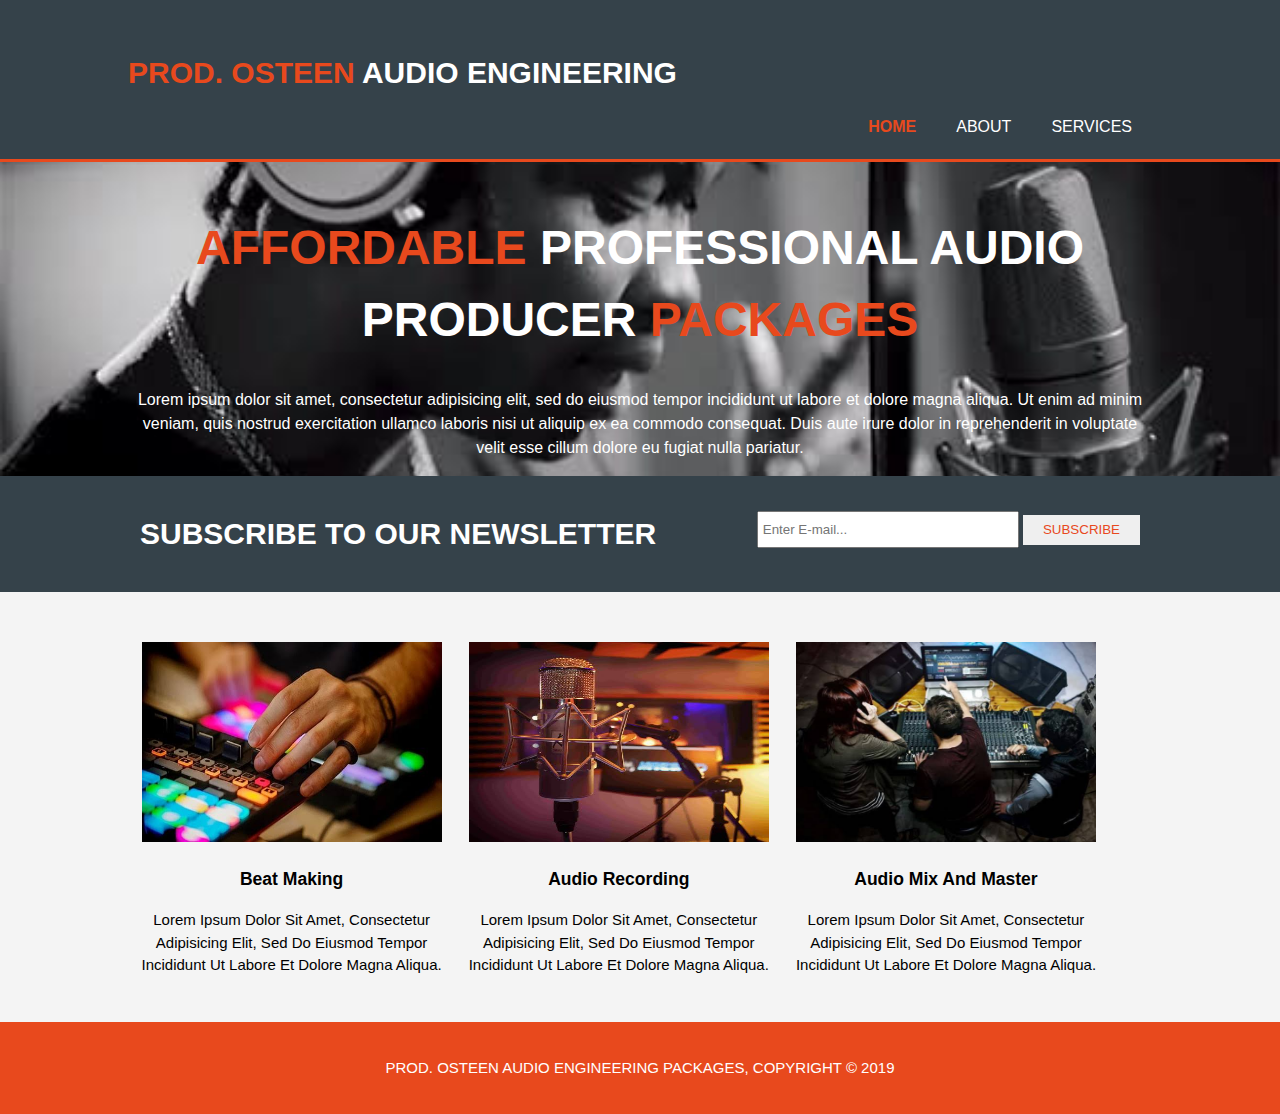
<file: index.html>
<!DOCTYPE html>
<html lang="en" dir="ltr">
  <head>
    <meta charset="utf-8">
    <meta name="viewport" content="width=device-width">
    <meta name="description" content="Producer Osteen Affordable and professional audio producer packages">
    <meta name="keywords" content="audio engineer, music producer, mixing, mastering, affordable and professional packages, audio">
    <meta name="author" content="Prod.Osteen">
    <title>Prod. Osteen Audio Engineering Package | Welcome</title>
    <link rel="stylesheet" href="./css/style.css">
  </head>
  <body>
    <header>
      <div class="container">

        <div id="branding">
          <h1><span class="highlight">Prod. Osteen</span> Audio Engineering</h1>
        </div>

        <nav>
          <ul>
            <li class="current"><a href="index.html">Home</a></li>
            <li><a href="about.html">About</a></li>
            <li><a href="services.html">Services</a></li>
          </ul>
        </nav>

      </div>

    </header>

    <section id="showcase">
      <div class="container">
        <h1><span class="affordable">Affordable</span> Professional Audio Producer <span class="packages">Packages</span></h1>
        <p>Lorem ipsum dolor sit amet, consectetur adipisicing elit, sed do eiusmod tempor incididunt ut labore et dolore magna aliqua. Ut enim ad minim veniam, quis nostrud exercitation ullamco laboris nisi ut aliquip ex ea commodo consequat. Duis aute irure dolor in reprehenderit in voluptate velit esse cillum dolore eu fugiat nulla pariatur.</p>
      </div>
    </section>

    <section id="newsletter">
      <div class="container">
        <h1>Subscribe to our newsletter</h1>
        <form class="form design">
          <input type="email" placeholder="Enter E-mail...">
          <button type="submit" class="button_1">Subscribe</button>
        </form>
      </div>
    </section>

    <section id="boxes">
      <div class="container">
        <div class="box">
          <img src="./img/Beat.JPG" alt="">
          <h3>Beat making</h3>
          <p>Lorem ipsum dolor sit amet, consectetur adipisicing elit, sed do eiusmod tempor incididunt ut labore et dolore magna aliqua.</p>
        </div>

        <div class="box">
          <img src="./img/Recording.JPG" alt="">
          <h3>Audio Recording</h3>
          <p>Lorem ipsum dolor sit amet, consectetur adipisicing elit, sed do eiusmod tempor incididunt ut labore et dolore magna aliqua.</p>
        </div>

        <div class="box">
          <img src="./img/M and M.JPG" alt="">
          <h3>Audio Mix and Master</h3>
          <p>Lorem ipsum dolor sit amet, consectetur adipisicing elit, sed do eiusmod tempor incididunt ut labore et dolore magna aliqua.</p>
        </div>
      </div>
    </section>

    <footer>
    <p>Prod. Osteen Audio engineering Packages, copyright &copy; 2019</p>
  </footer>

  </body>
</html>
</file>
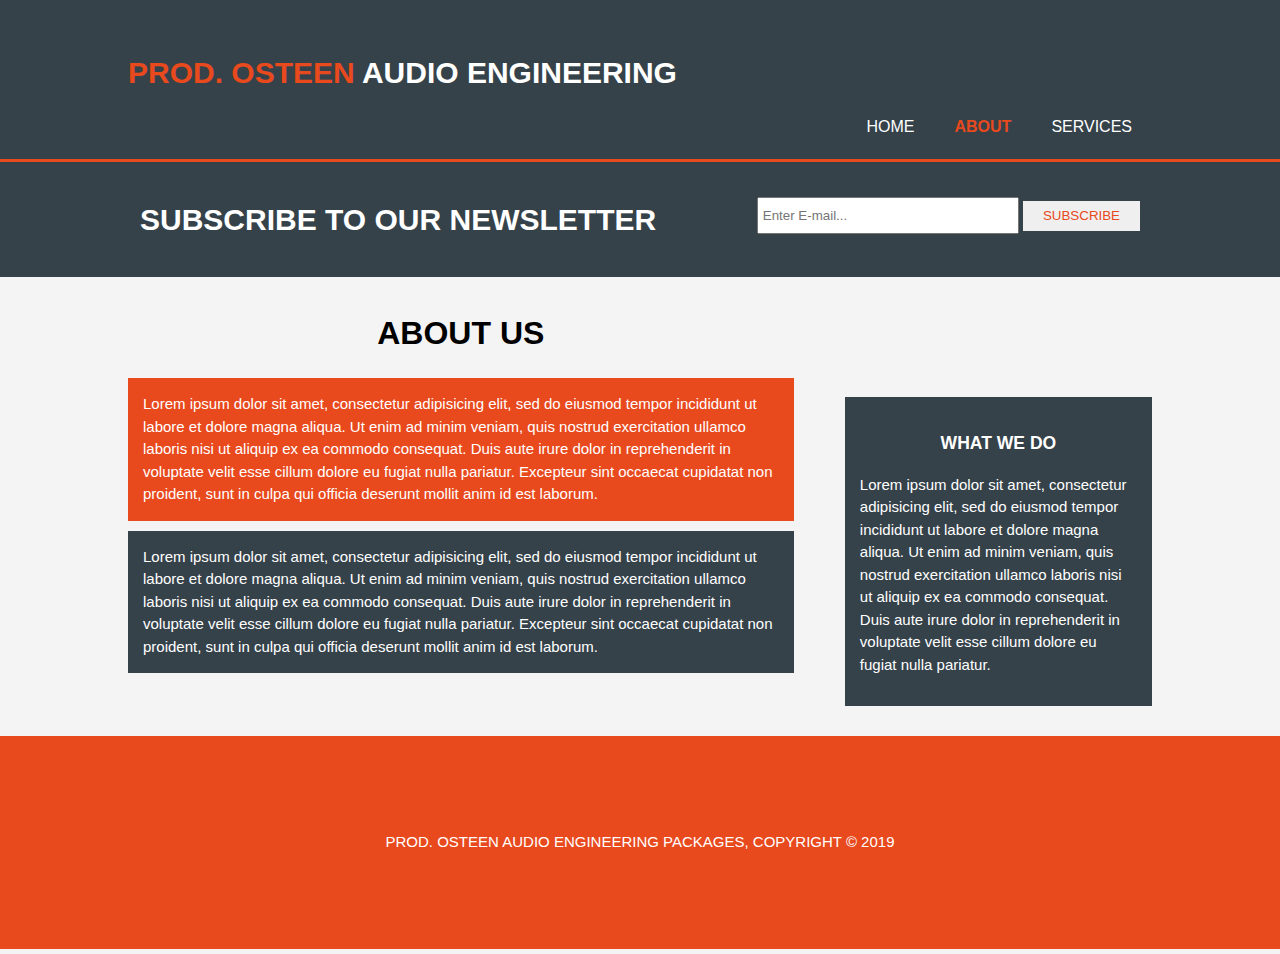
<file: about.html>
<!DOCTYPE html>
<html lang="en" dir="ltr">
  <head>
    <meta charset="utf-8">
    <meta name="viewport" content="width=device-width">
    <meta name="description" content="Producer Osteen Affordable and professional audio producer packages">
    <meta name="keywords" content="audio engineer, music producer, mixing, mastering, affordable and professional packages, audio">
    <meta name="author" content="Prod.Osteen">
    <title>Prod. Osteen Audio Engineering Package | About</title>
    <link rel="stylesheet" href="./css/style.css">
  </head>
  <body>
    <header>
      <div class="container">

        <div id="branding">
          <h1><span class="highlight">Prod. Osteen</span> Audio Engineering</h1>
        </div>
        <nav>
          <ul>
            <li><a href="index.html">Home</a></li>
            <li class="current"><a href="about.html">About</a></li>
            <li><a href="services.html">Services</a></li>
          </ul>
        </nav>
      </div>
    </header>

    <section id="newsletter">
      <div class="container">
        <h1>Subscribe to our newsletter</h1>
        <form class="form design">
          <input type="email" placeholder="Enter E-mail...">
          <button type="submit" class="button_1">Subscribe</button>
        </form>
      </div>
    </section>
    <section id="main">
      <div class="container">
        <article id="mainart">
          <h1 class="articletitle">About us</h1>
          <p class="orange">Lorem ipsum dolor sit amet, consectetur adipisicing elit, sed do eiusmod tempor incididunt ut labore et dolore magna aliqua. Ut enim ad minim veniam, quis nostrud exercitation ullamco laboris nisi ut aliquip ex ea commodo consequat. Duis aute irure dolor in reprehenderit in voluptate velit esse cillum dolore eu fugiat nulla pariatur. Excepteur sint occaecat cupidatat non proident, sunt in culpa qui officia deserunt mollit anim id est laborum.</p>
          <p class="dark">Lorem ipsum dolor sit amet, consectetur adipisicing elit, sed do eiusmod tempor incididunt ut labore et dolore magna aliqua. Ut enim ad minim veniam, quis nostrud exercitation ullamco laboris nisi ut aliquip ex ea commodo consequat. Duis aute irure dolor in reprehenderit in voluptate velit esse cillum dolore eu fugiat nulla pariatur. Excepteur sint occaecat cupidatat non proident, sunt in culpa qui officia deserunt mollit anim id est laborum.</p>
        </article>

        <aside id="sidebar">
          <div class="dark">
            <h3><span class="orangewhat">what</span> <span class="orangewe">we</span> do</h3>
          <p>Lorem ipsum dolor sit amet, consectetur adipisicing elit, sed do eiusmod tempor incididunt ut labore et dolore magna aliqua. Ut enim ad minim veniam, quis nostrud exercitation ullamco laboris nisi ut aliquip ex ea commodo consequat. Duis aute irure dolor in reprehenderit in voluptate velit esse cillum dolore eu fugiat nulla pariatur.</p>
        </div>
        </aside>
      </div>
    </section>

    <footer id="about">
    <p>Prod. Osteen Audio engineering Packages, copyright &copy; 2019</p>
  </footer>

  </body>
</html>
</file>
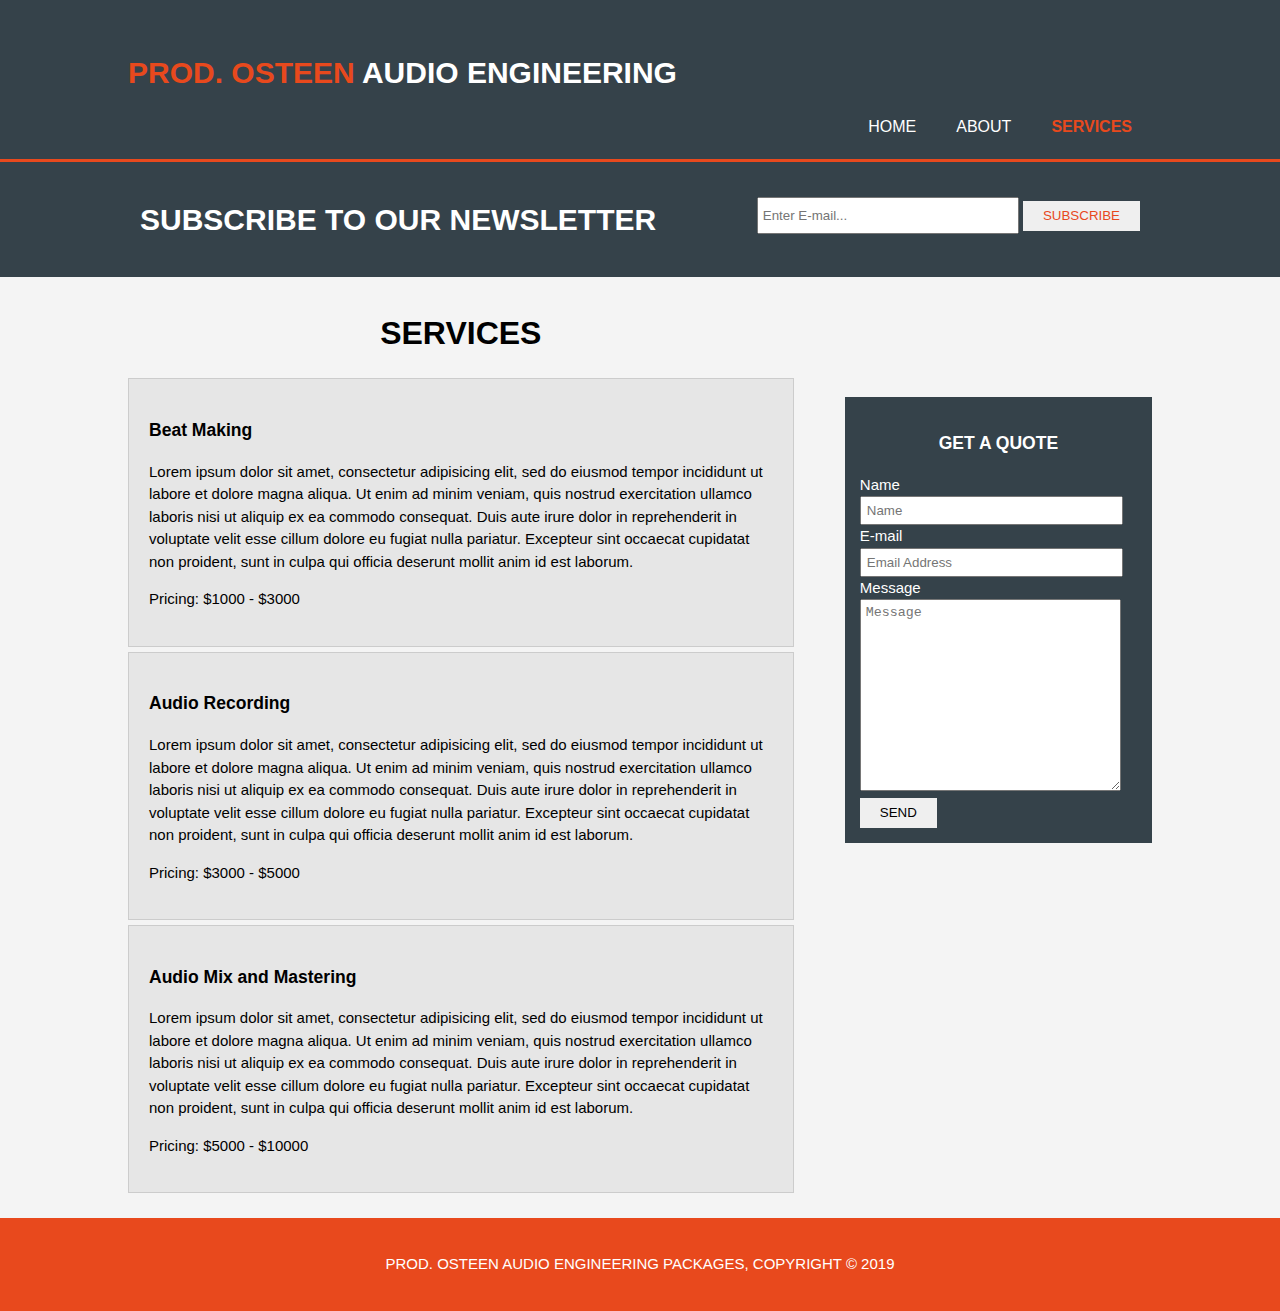
<file: services.html>
<!DOCTYPE html>
<html lang="en" dir="ltr">
  <head>
    <meta charset="utf-8">
    <meta name="viewport" content="width=device-width">
    <meta name="description" content="Producer Osteen Affordable and professional audio producer packages">
    <meta name="keywords" content="audio engineer, music producer, mixing, mastering, affordable and professional packages, audio">
    <meta name="author" content="Prod.Osteen">
    <title>Prod. Osteen Audio Engineering Package | Services</title>
    <link rel="stylesheet" href="./css/style.css">
  </head>
  <body>
    <header>
      <div class="container">

        <div id="branding">
          <h1><span class="highlight">Prod. Osteen</span> Audio Engineering</h1>
        </div>
        <nav>
          <ul>
            <li><a href="index.html">Home</a></li>
            <li><a href="about.html">About</a></li>
            <li class="current"><a href="services.html">Services</a></li>
          </ul>
        </nav>
      </div>
    </header>

    <section id="newsletter">
      <div class="container">
        <h1>Subscribe to our newsletter</h1>
        <form class="form design">
          <input type="email" placeholder="Enter E-mail...">
          <button type="submit" class="button_1">Subscribe</button>
        </form>
      </div>
    </section>
    <section id="main">
      <div class="container">
        <article id="mainart">
          <h1 class="articletitle">Services</h1>
          <ul id="services">
            <li>
            <h3>Beat Making</h3>
            <p>Lorem ipsum dolor sit amet, consectetur adipisicing elit, sed do eiusmod tempor incididunt ut labore et dolore magna aliqua. Ut enim ad minim veniam, quis nostrud exercitation ullamco laboris nisi ut aliquip ex ea commodo consequat. Duis aute irure dolor in reprehenderit in voluptate velit esse cillum dolore eu fugiat nulla pariatur. Excepteur sint occaecat cupidatat non proident, sunt in culpa qui officia deserunt mollit anim id est laborum.</p>
            <p>Pricing: $1000 - $3000</p>
            </li>

            <li>
            <h3>Audio Recording</h3>
            <p>Lorem ipsum dolor sit amet, consectetur adipisicing elit, sed do eiusmod tempor incididunt ut labore et dolore magna aliqua. Ut enim ad minim veniam, quis nostrud exercitation ullamco laboris nisi ut aliquip ex ea commodo consequat. Duis aute irure dolor in reprehenderit in voluptate velit esse cillum dolore eu fugiat nulla pariatur. Excepteur sint occaecat cupidatat non proident, sunt in culpa qui officia deserunt mollit anim id est laborum.</p>
            <p>Pricing: $3000 - $5000</p>
            </li>

            <li>
            <h3>Audio Mix and Mastering</h3>
            <p>Lorem ipsum dolor sit amet, consectetur adipisicing elit, sed do eiusmod tempor incididunt ut labore et dolore magna aliqua. Ut enim ad minim veniam, quis nostrud exercitation ullamco laboris nisi ut aliquip ex ea commodo consequat. Duis aute irure dolor in reprehenderit in voluptate velit esse cillum dolore eu fugiat nulla pariatur. Excepteur sint occaecat cupidatat non proident, sunt in culpa qui officia deserunt mollit anim id est laborum.</p>
            <p>Pricing: $5000 - $10000</p>
            </li>

          </ul>
        </article>

        <aside id="sidebar">
          <div class="dark">
            <h3>Get A Quote</h3>
            <form class="quote">
              <div>
                <label>Name</label><br>
                <input type="text" placeholder="Name">
              </div>
              <div>
                <label>E-mail</label><br>
                <input type="email" placeholder="Email Address">
              </div>
              <div>
                <label>Message</label><br>
                <textarea placeholder="Message"></textarea>
              </div>
                <button type="submit" class="button_1">Send</button>
            </form>
        </div>
        </aside>
      </div>
    </section>

    <footer>
    <p>Prod. Osteen Audio engineering Packages, copyright &copy; 2019</p>
  </footer>

  </body>
</html>
</file>
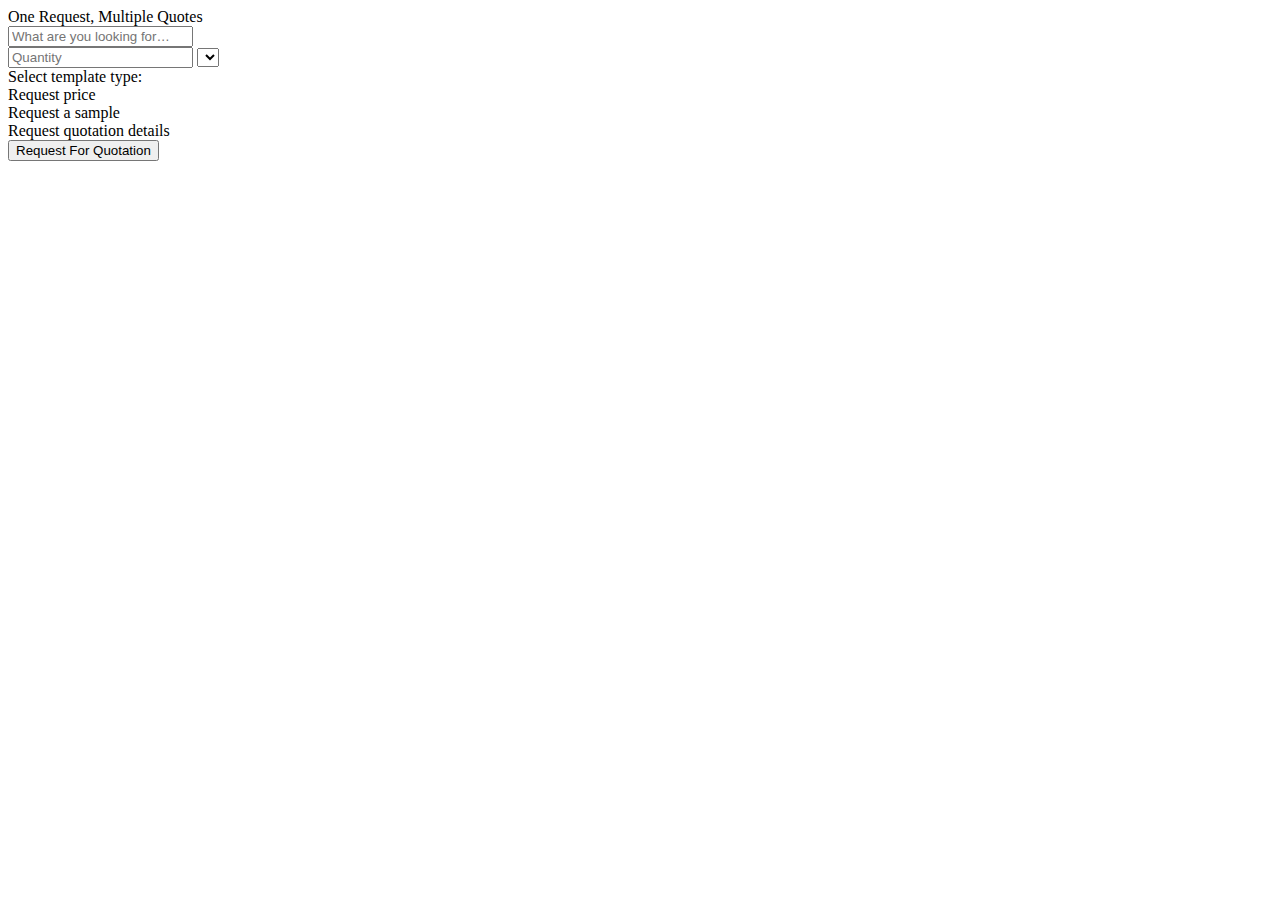
<file: test.html>
<!DOCTYPE html>
<html lang="en">
<head>
    <meta charset="UTF-8">
    <meta name="viewport" content="width=device-width, initial-scale=1.0">
    <meta http-equiv="X-UA-Compatible" content="ie=edge">
    <title>Two Websites</title>
</head>

<div class="rfq-form rfq-form-multi-en_US" data-spm="201709-3">
    <form target="_blank" action="https://rfq.alibaba.com/rfq/post.htm?tracelog=new_ali" method="post">
        <div class="rfq-title">
            <label>One Request, Multiple Quotes</label>
        </div>
        <div class="rfq-row">
            <input type="text" name="rfqName"
                class="rfq-keywords ui2-textfield ui2-textfield-large ui2-textfield-single searchbar-keyword"
                maxlength="128" placeholder="What are you looking for…">
        </div>
        <div class="rfq-row util-clearfix">
            <input type="text" name="quantity"
                class="rfq-quantity ui2-textfield ui2-textfield-large ui2-textfield-single quantity"
                placeholder="Quantity" />
            <select id="rfq-unit" name="quantityUnit">
            </select>
        </div>
        <div class="rfq-row">
            <span class="rfq-tip">Select template type:</span>
            <div class="rfq-tags util-clearfix">
                <input type="hidden" name="rfqDetail" value="" />
                <div class="ui2-tag ui2-tag-basic ui2-tag-check ui2-tag-small"
                    data-message="I’d like to request a quotation with your best price offer.">
                    <div class="ui2-tag-head" data-role="tag-head"></div>
                    <div class="ui2-tag-body" data-role="tag-body">
                        Request price
                    </div>
                    <div class="ui2-tag-tail" data-role="tag-tail">
                    </div>
                </div>
                <div class="ui2-tag ui2-tag-basic ui2-tag-check ui2-tag-small"
                    data-message="Please can you send me a product sample?">
                    <div class="ui2-tag-head" data-role="tag-head"></div>
                    <div class="ui2-tag-body" data-role="tag-body">
                        Request a sample

                    </div>
                    <div class="ui2-tag-tail" data-role="tag-tail">
                    </div>
                </div>
                <div class="ui2-tag ui2-tag-basic ui2-tag-check ui2-tag-small"
                    data-message="I’d like to request a quotation including full product details.">
                    <div class="ui2-tag-head" data-role="tag-head"></div>
                    <div class="ui2-tag-body" data-role="tag-body">
                        Request quotation details
                    </div>
                    <div class="ui2-tag-tail" data-role="tag-tail">
                    </div>
                </div>
            </div>
        </div>

        <button class="rfq-submit ui2-button ui2-button-default ui2-button-primary ui2-button-large"
            type="submit">Request For Quotation</button>
    </form>
</div>
<style>
    .ui2-dropdown-layout.ui2-dropdown-trigger.ui2-action.ui2-icon.ui2-icon-s.ui2-icon-arrow-down {
        position: absolute;
        right: 0;
        top: 0;
        background: white;
    }
</style>
<body>
</body>
</html>
</file>
<file: css/style.css>
body{
  font-family: Arial, Helvetica, sans-serif;
  font-size: 15px;
  line-height: 1.5;
  /*or font: 15px/1.5 Arial, Helvetica, sans-serif;*/
  padding: 0;
  margin: 0;
  background-color: #f4f4f4;
}

.container{
  width: 80%;
  margin: auto;
  overflow: hidden;
}



header{
  background: #35424a;
  color: #ffffff;
  padding-top: 30px;
  min-height: 70px;
  border-bottom: #e8491d 3px solid;
  text-transform: uppercase;
}

ul{
  margin:0;
  padding: 0;
}

header a{
  color: #ffffff;
  text-decoration: none;
  text-transform: uppercase;
  font-size: 1rem;
}

header li{
  float: left;
  display: inline;
  padding: 0 20px 20px;
}

header#branding{
  float: right;
}

header#branding h1{
  margin:0;
}

header nav{
  float: right;
}

header ul{
  float: right;
}

header .highlight, header .current a{
  color: #e8491d;
  font-weight: bold;
}

header a:hover{
  color: #cccccc;
  font-weight: bold;
}

.button_1{
  height:30px;
  border: 0px #ffffff solid;
  padding-left: 20px;
  padding-right: 20px;
  text-transform: uppercase;
  font-weight: 400;
}

.dark{
  padding:15px;
  background: #35424a;
  color: #ffffff;
  margin-top: 10px;
  margin-bottom: 10px;
}

.orange{
  padding:15px;
  background: #e8491d;
  color: #ffffff;
  margin-top: 10px;
  margin-bottom: 10px;
}


/*Showcase*/

#showcase{
  min-width: 400;
  background: url('../css/Showcase.JPG') 0;
  background-repeat: no-repeat;
  background-size: cover;
  color: #ffffff;
  text-align: center;
}

#showcase h1{
margin-top: 50px;
font-size: 3rem;
text-transform: uppercase;
}


#showcase .affordable, #showcase .packages{
  color: #e8491d
}

#showcase p{
font-size: 1rem;
color: #ffffff;
}

#newsletter{
  padding: 15px;
  color: #ffffff;
  background: #35424a;
}

/* Newsletter */

#newsletter h1{
  float: left;
  text-transform: uppercase;
}

#newsletter form{
  float: right;
  margin-top: 20px;
}

#newsletter input[type="email"]{
  padding: 4px;
  height: 25px;
  width:250px;
}

#newsletter button{
  color: #e8491d
}

/* Boxes */

#boxes .box{
  float: left;
  text-align: center;
  width: 30%;
  padding: 10px;
  padding-top: 50px;
  text-transform: capitalize;
}

#boxes .box img{
  width: 300px;
  height: 200px;
}

/* Sidebar*/

aside#sidebar{
  float: right;
  width: 30%;
  margin-top: 110px;
}

aside#sidebar .quote input{
  width: 90%;
  padding: 5px;
}

aside#sidebar .quote textarea{
  width: 90%;
  padding: 5px;
  height: 20vh;
}

/* Article*/

article#mainart{
  float: left;
  width:65%;
  margin-top: 10px;
}

aside#sidebar h3{
text-align: center;
text-transform: uppercase;
}

article#mainart h1{
text-align: center;
text-transform: uppercase;
font-size: 2rem;
font-weight: bolder;
}

/* Services*/

ul#services li{
  list-style: none;
  padding: 20px;
  border: #cccccc solid 1px;
  margin-bottom: 5px;
  background: #e6e6e6;

}


footer{
  padding: 20px;
  margin-top: 20px;
  color: #ffffff;
  background-color: #e8491d;
  text-align: center;
  text-transform: uppercase;
}

footer#about{
  padding: 80px;
  margin-top: 20px;
  margin-bottom: 5px;
  color: #ffffff;
  background-color: #e8491d;
  text-align: center;
  text-transform: uppercase;

}

/* Media query*/
@media(max-width: 768px) {
  header #branding,
  header nav,
  header nav li,
  #newsletter h1,
  #newsletter form,
  #boxes .box,
  article#mainart,
  aside#sidebar{
    float: none;
    text-align: center;
    width: 100%;
  }

  header{
    padding-bottom: 20px;
  }

  #showcase h1{
    margin-top: 40px;
  }

  aside#sidebar{
    margin-top: -10px;
  }

}
</file>
